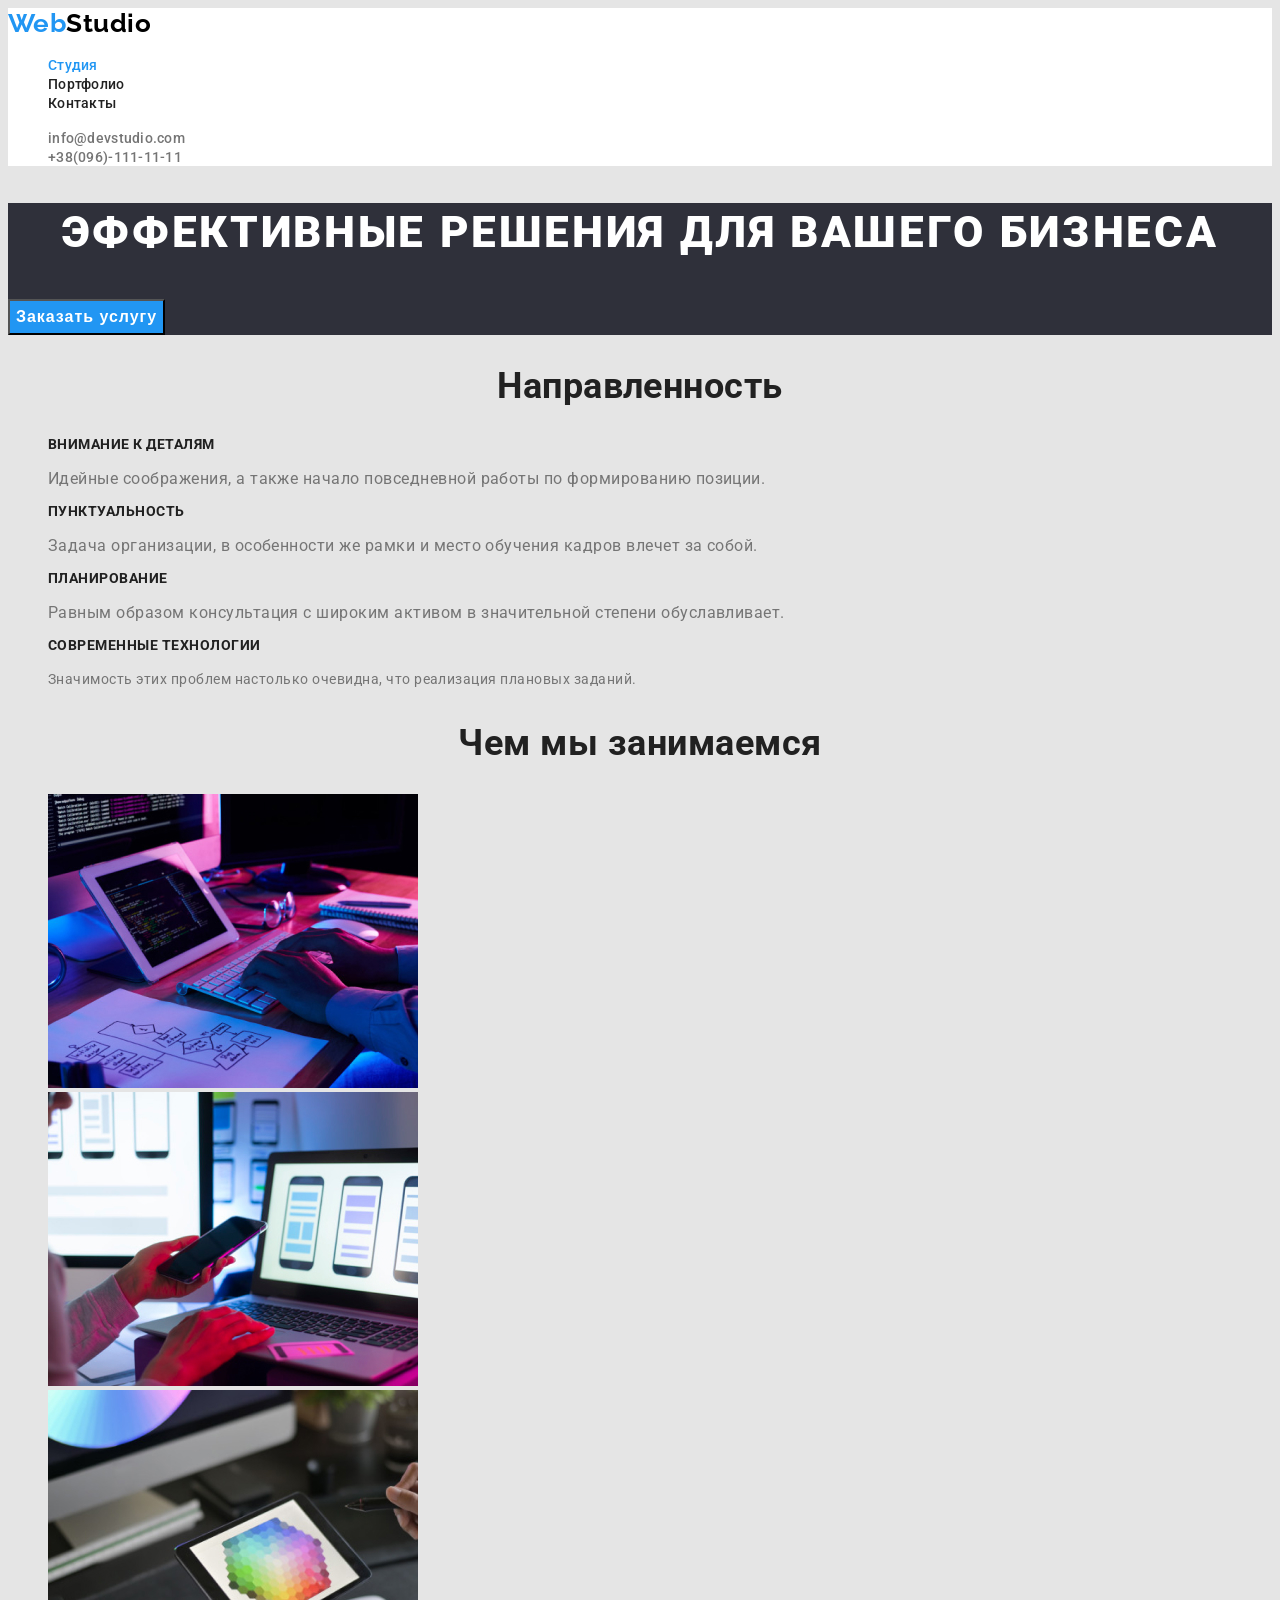
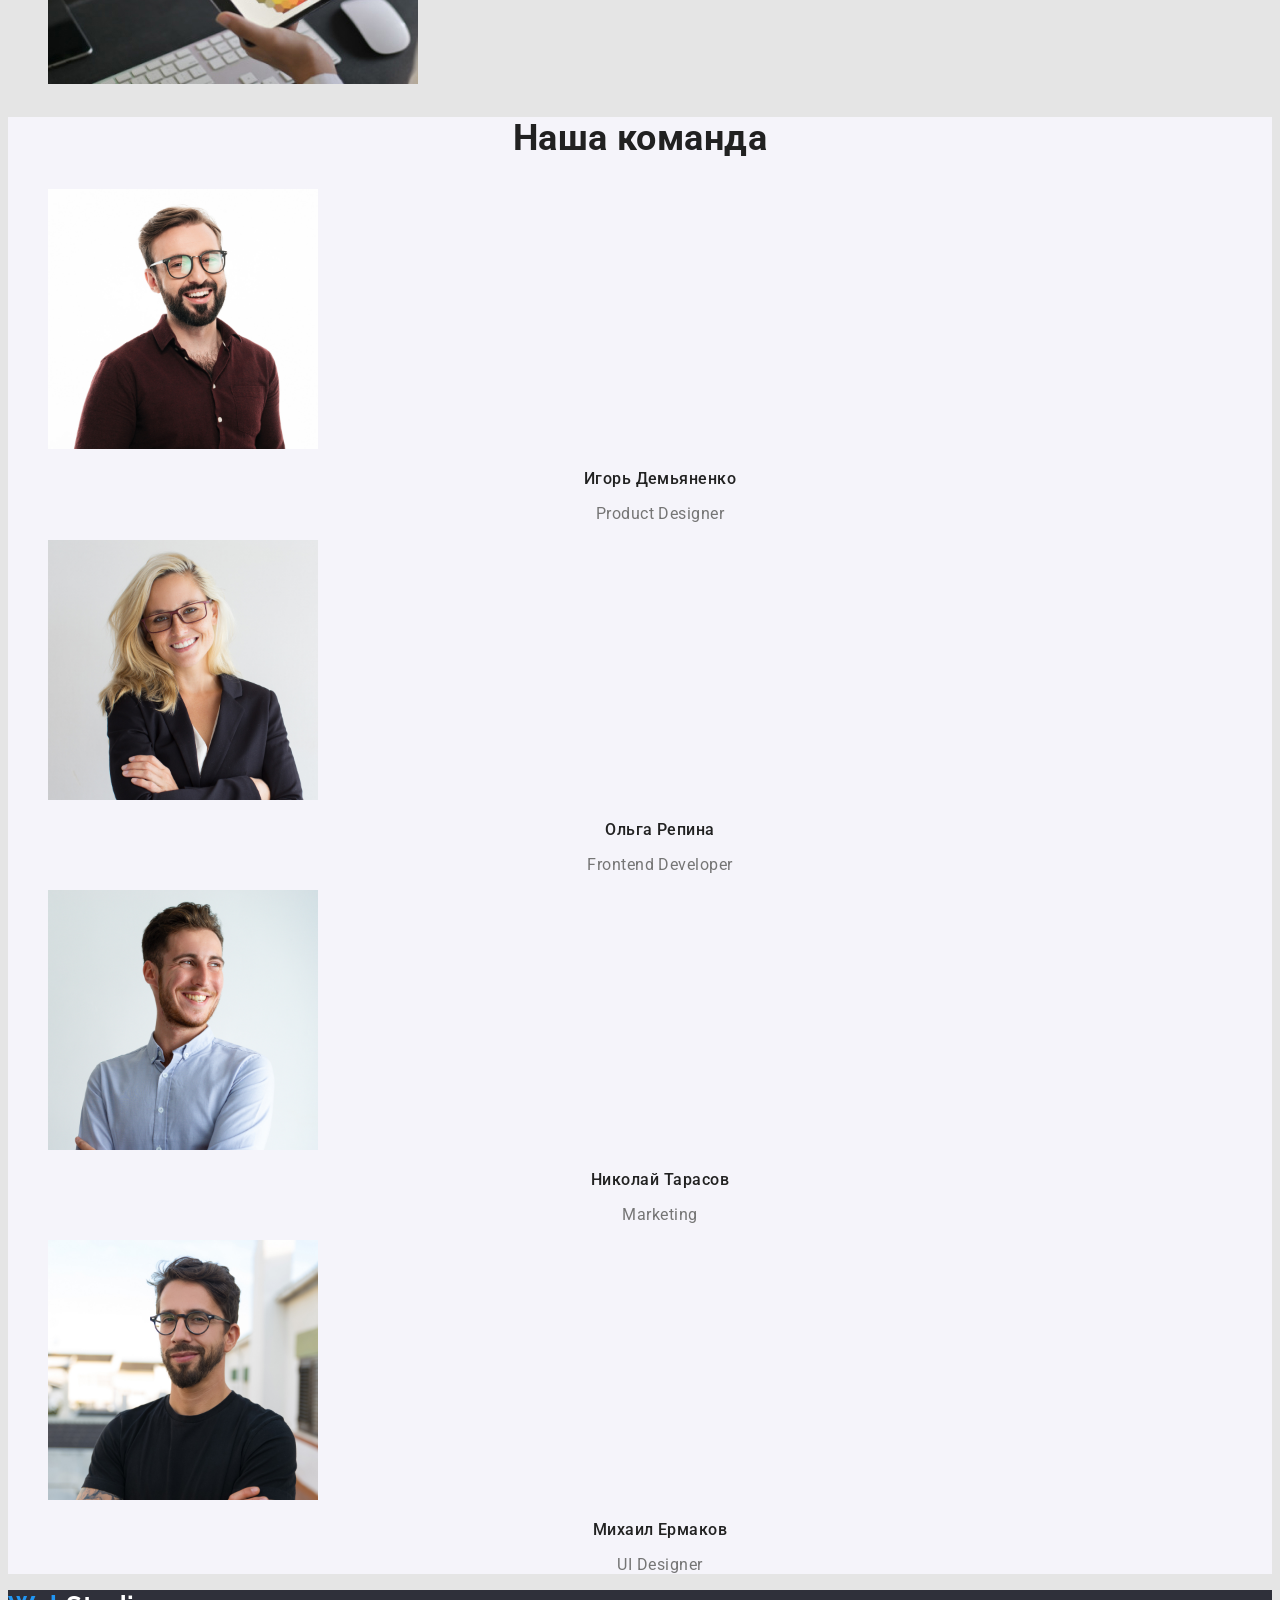
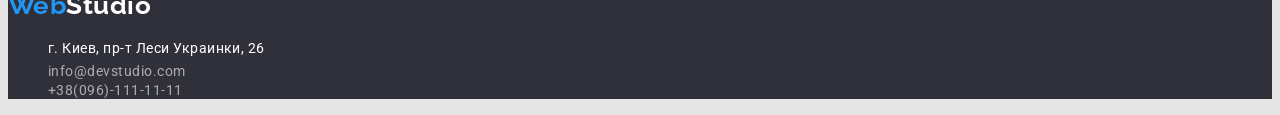
<file: index.html>
<!DOCTYPE html>
<html lang="ru">
<head>
    <meta charset="UTF-8">
    <meta http-equiv="X-UA-Compatible" content="IE=edge">
    <meta name="viewport" content="width=device-width, initial-scale=1.0">
    <title>Document</title>
    <link rel="preconnect" href="https://fonts.googleapis.com">
    <link rel="preconnect" href="https://fonts.gstatic.com" crossorigin>
    <link
    href="https://fonts.googleapis.com/css2?family=Raleway:wght@700&family=Roboto:wght@400;500;700;900&display=swap" 
    rel="stylesheet"
    >
    <link rel="stylesheet" href="./css/styles.css">
</head>
<body>
<header class="header">
<!-- Nav -->
    <nav>
    <a href="./index.html" class="logo">Web<span class="logo-header">Studio</span></a>
    <ul class="">
        <li><a href="" class="header-link active-page">Студия</a></li>
        <li><a href="./portfolio.html" class="header-link">Портфолио</a></li>
        <li><a href="" class="header-link">Контакты</a></li>
    </ul>
    </nav>
<!-- Сontacts -->
    <ul class="">
        <li><a href="mailto:info@devstudio.com" class="auth-header">info@devstudio.com</a></li>
        <li><a href="tel:+380961111111" class="auth-header">+38(096)-111-11-11</a></li>   
    </ul>
</header>   
<main>
<!-- Hero -->
    <section class="hero">
        <h1 class="hero-title">Эффективные решения для вашего бизнеса</h1>
        <button type="button" class="button">Заказать услугу</button>
    </section>
<!-- Work -->
    <section  class="work">
        <h2 class="heading">Направленность</h2>
        <ul>
            <li>
                <h3 class="subheading">Внимание к деталям</h3>
                <p class="Work-text">Идейные соображения, а также начало повседневной работы по формированию позиции.</p>
            </li>
            <li>
                <h3 class="subheading">Пунктуальность</h3>
                <p class="Work-text">Задача организации, в особенности же рамки и место обучения кадров влечет за собой.</p>
            </li>
            <li>
                <h3 class="subheading">Планирование</h3>
                <p class="Work-text">Равным образом консультация с широким активом в значительной степени обуславливает.</p>
            </li>
            <li>
                <h3 class="subheading">Современные технологии</h3>
                <p class="work-text">Значимость этих проблем настолько очевидна, что реализация плановых заданий.</p>
            </li>
        </ul>
    </section>
    <section class="">
        <h2 class="heading">Чем мы занимаемся</h2>
        <ul>
            <li><img src="./images/img-6.jpg" alt="программированием" width="370"/></li>
            <li><img src="./images/img-4.jpg" alt="Разработка приложений " width="370"/></li>
            <li><img src="./images/img-5.jpg" alt="Дизайн" width="370"/></li>
        </ul>
    </section>
<!-- Team -->
    <section class="team">
        <h2 class="heading">Наша команда</h2>
        <ul>
            <li>
                <img src="./images/img-3.jpg" alt="фото игоря демьяненко" width="270"/>
                <h3 class="team-names">Игорь Демьяненко</h3>
                <p lang="en" class="profession">Product Designer</p> 
            </li>
            <li>
                <img src="./images/img-2.jpg" alt="фото ольги репиной" width="270"/>
                <h3 class="team-names">Ольга Репина</h3>
                <p lang="en" class="profession">Frontend Developer</p> 
            </li>
            <li>
                <img src="./images/img-1.jpg" alt="фото николая тарасова" width="270"/>
                <h3 class="team-names">Николай Тарасов</h3>
                <p lang="en" class="profession">Marketing</p> 
            </li>
            <li><img src="./images/img.jpg" alt="фото михаила ермакова" width="270"/>
                <h3 class="team-names">Михаил Ермаков</h3>
                <p lang="en" class="profession">UI Designer</p> 
            </li>
        </ul>
    </section>
</main> 
<!--Footer  -->
<footer class="footer">
    <a href="index.html" class="logo">Web<span class="logo-footer">Studio</span></a>
    <address>
        <ul>
            <li><a href="" class="address">г. Киев, пр-т Леси Украинки, 26</a></li>
            <li><a href="mailto:info@devstudio.com" class="footer-link">info@devstudio.com</a></li>
            <li><a href="tel:+380961111111" class="footer-link">+38(096)-111-11-11</a></li>
        </ul> 
    </address>
</footer>
</body>
</html>
</file>
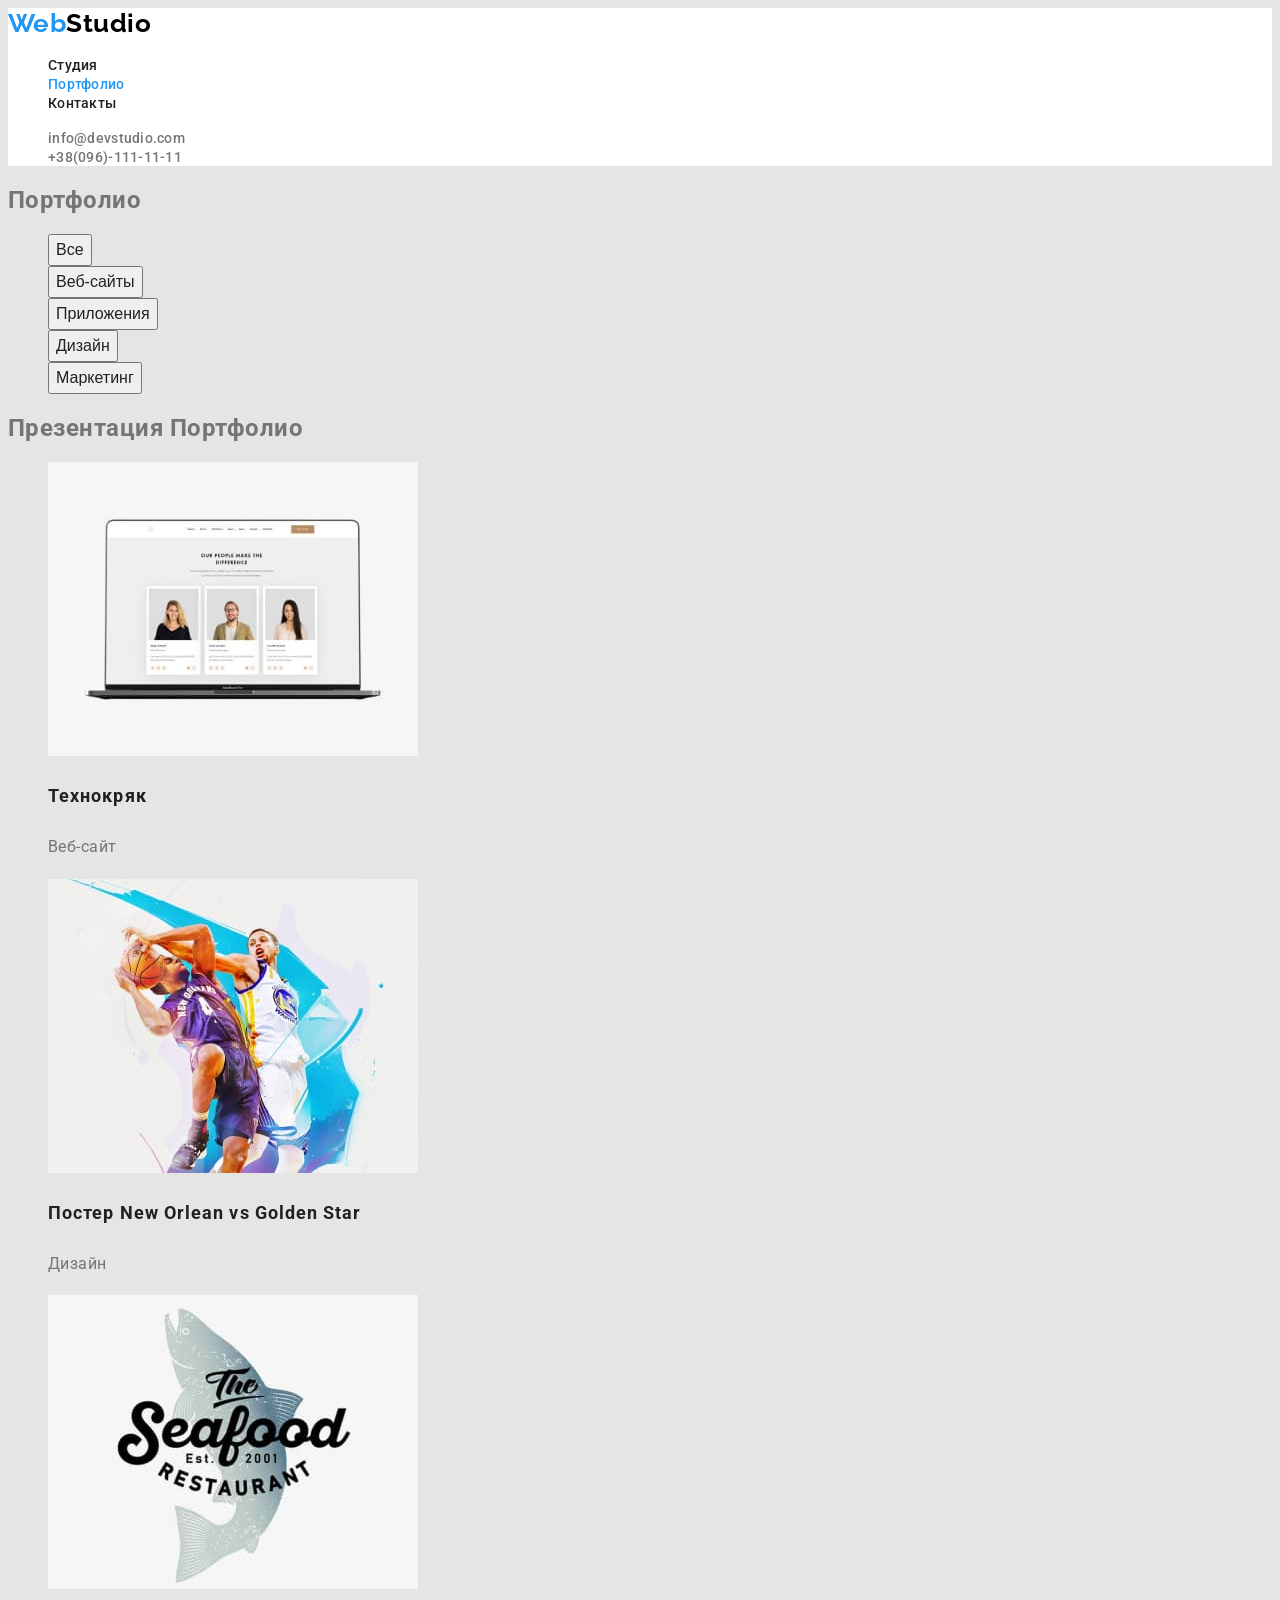
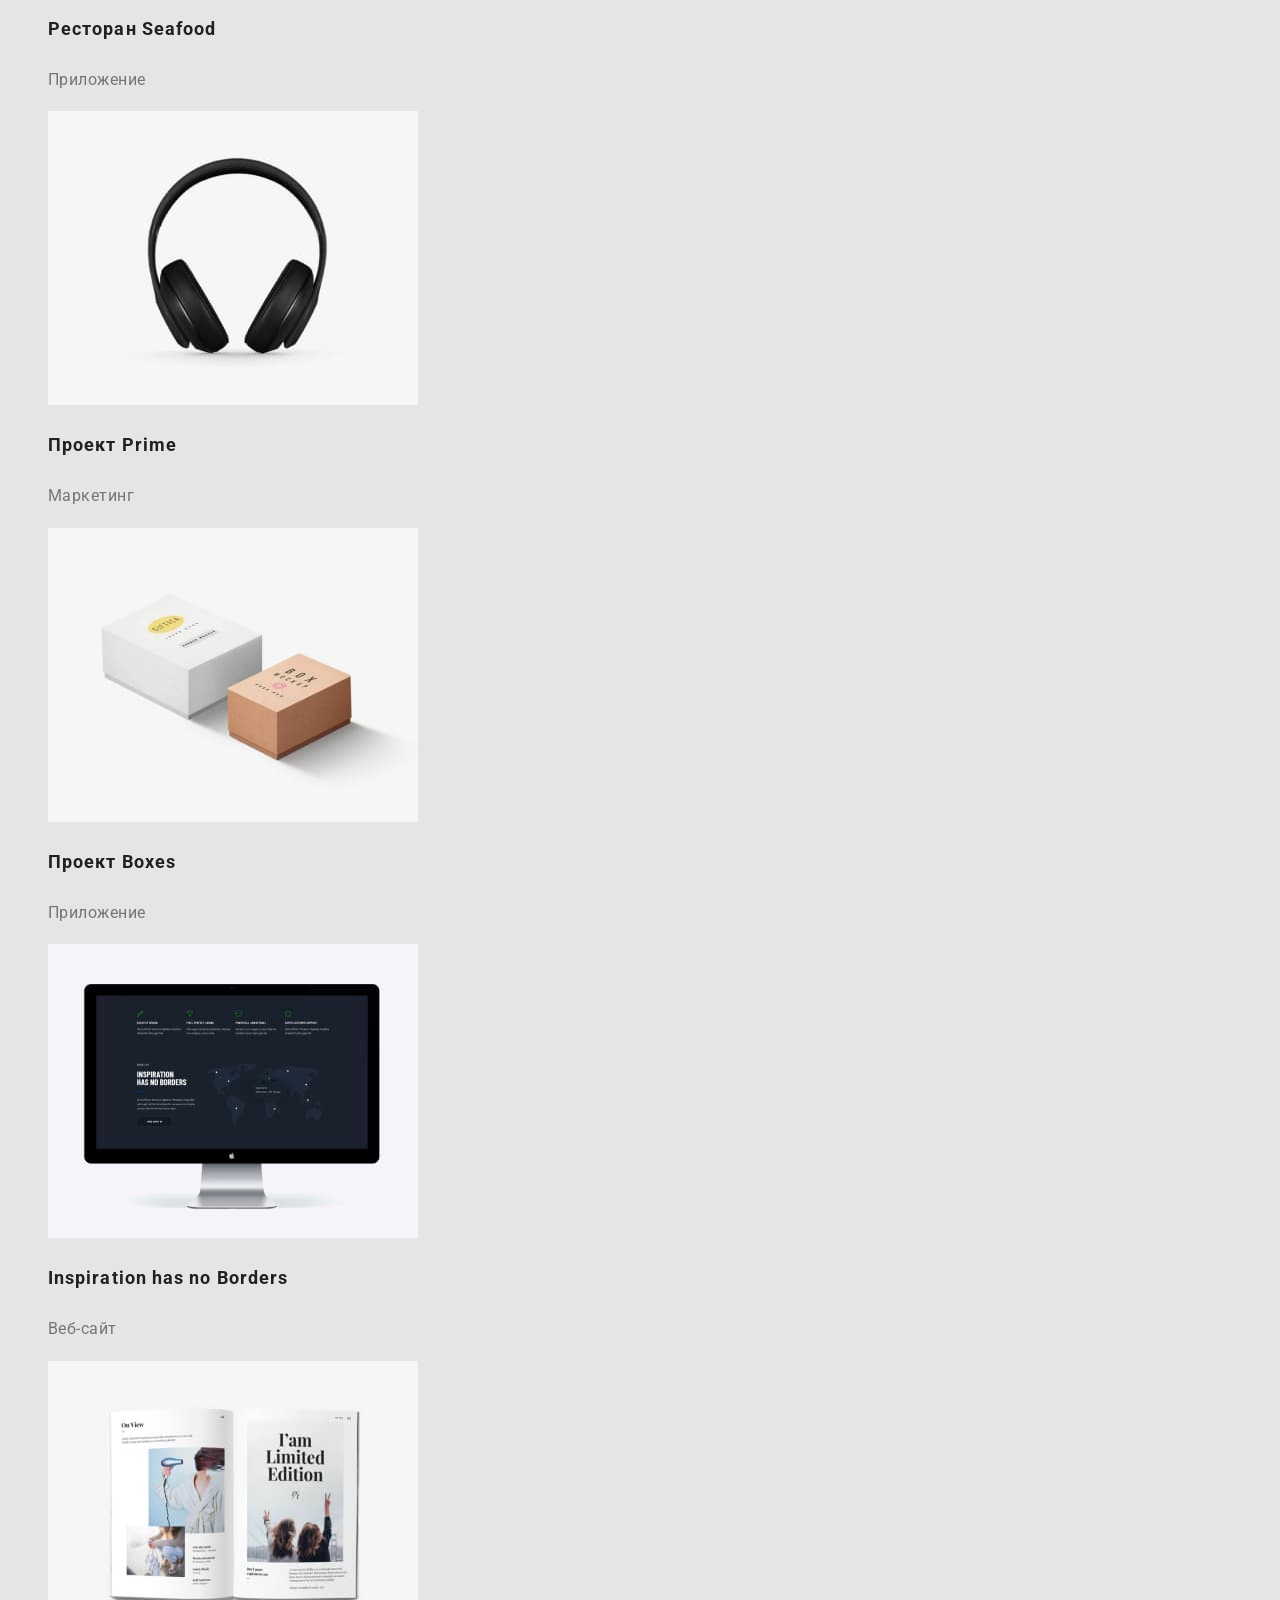
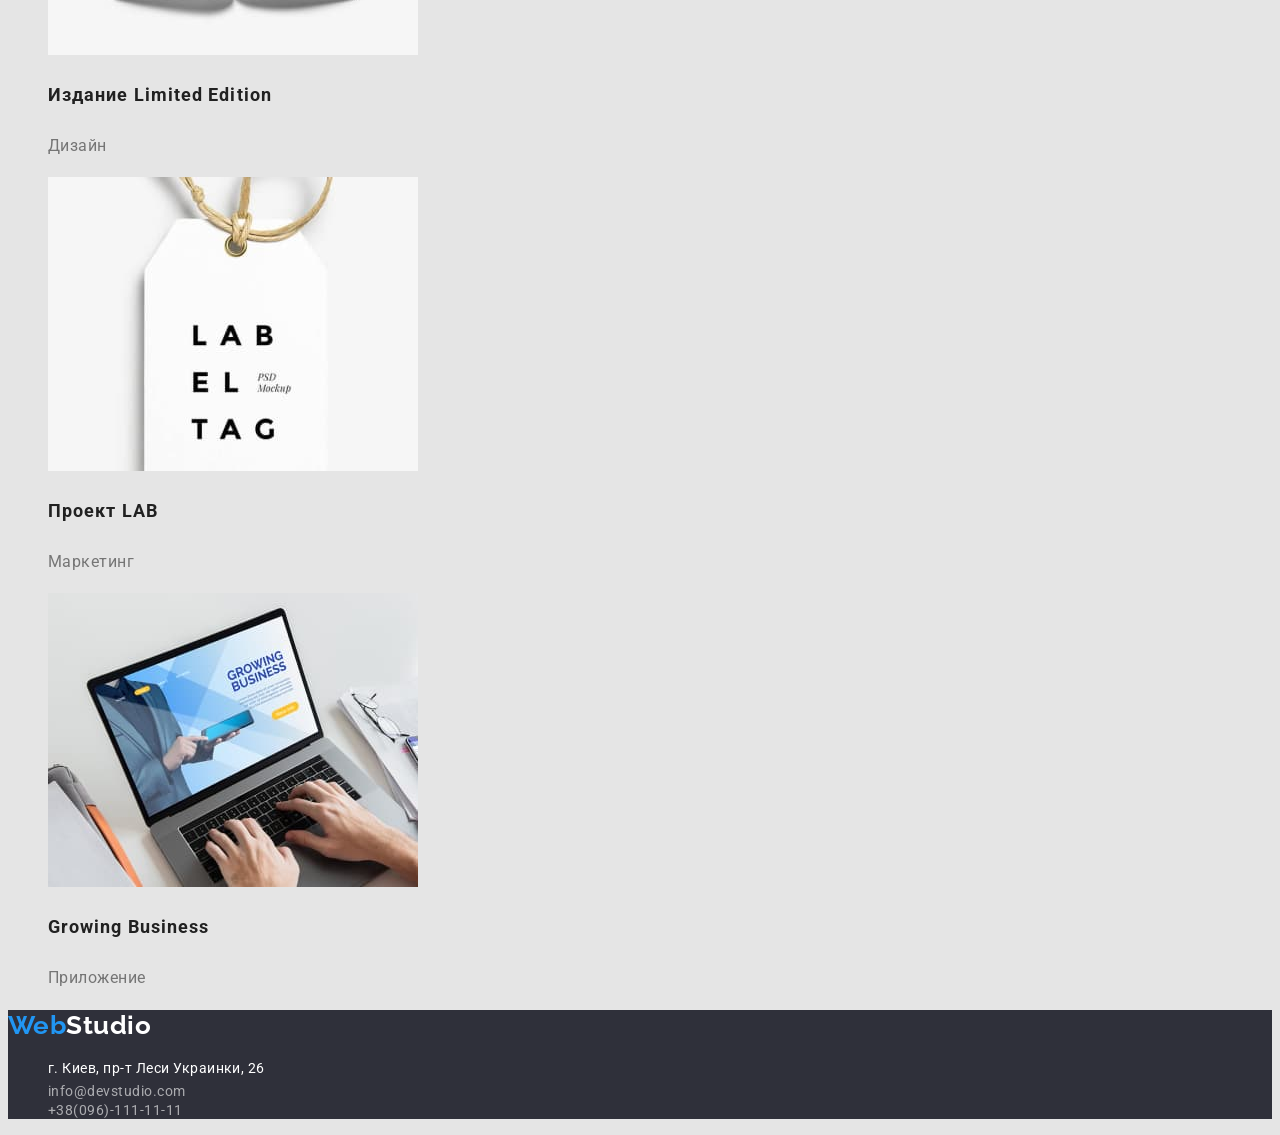
<file: portfolio.html>
<!DOCTYPE html>
<html lang="ru">
    <head>
        <meta charset="UTF-8">
        <meta http-equiv="X-UA-Compatible" content="IE=edge">
        <meta name="viewport" content="width=device-width, initial-scale=1.0">
        <title>Document</title>
        <link rel="preconnect" href="https://fonts.googleapis.com">
        <link rel="preconnect" href="https://fonts.gstatic.com" crossorigin>
        <link
        href="https://fonts.googleapis.com/css2?family=Raleway:wght@700&family=Roboto:wght@400;500;700;900&display=swap" 
        rel="stylesheet"
        >
        <link rel="stylesheet" href="./css/styles.css">
    </head>
<body>
    <header class="header">
        <!-- Nav -->
            <nav>
            <a href="./index.html" class="logo">Web<span class="logo-header">Studio</span></a>
            <ul class="">
                <li><a href="./index.html" class="header-link">Студия</a></li>
                <li><a href="./portfolio.html" class="header-link active-page">Портфолио</a></li>
                <li><a href="" class="header-link">Контакты</a></li>
            </ul>
            </nav>
        <!-- Сontacts -->
            <ul class="">
                <li><a href="mailto:info@devstudio.com" class="auth-header">info@devstudio.com</a></li>
                <li><a href="tel:+380961111111" class="auth-header">+38(096)-111-11-11</a></li>   
            </ul>
        </header>    
<main>
    <section class="portfolio">
        <h1>Портфолио</h1>
      <ul>
          <li><button type="button" class="buttons">Все</button></li>
          <li><button type="button" class="buttons">Веб-сайты</button></li>
          <li><button type="button" class="buttons">Приложения</button></li>
          <li><button type="button" class="buttons">Дизайн</button></li>
          <li><button type="button" class="buttons">Маркетинг</button></li>    
      </ul>      
        <h2>Презентация Портфолио</h2>
        <ul>
            <li><a href="" class="portfolio-link">
                <img src="./images/img-1-2.jpg" alt="Ноутбук" width="370"/>
                <h3 class="portfolio-subheading">Технокряк</h3>
                <p class="portfolio-title">Веб-сайт</p></a>
            </li>
            <li><a href="" class="portfolio-link">
                <img src="./images/img-2-2.jpg" alt="Баскетболисты " width="370"/>
                <h3 class="portfolio-subheading">Постер <span lang="en">New Orlean vs Golden Star</span></h3>
                <p class="portfolio-title">Дизайн</p></a>
            </li>
            <li><a href="" class="portfolio-link">
                <img src="./images/img-3-2.jpg" alt="Рыба" width="370"/>
                <h3 class="portfolio-subheading">Ресторан <span lang="en">Seafood</span></h3>
                <p class="portfolio-title">Приложение</p></a>
            </li>
            <li><a href="" class="portfolio-link">
                <img src="./images/img-4-2.jpg" alt="Наушники" width="370"/>
                <h3 class="portfolio-subheading">Проект <span lang="en">Prime</span></h3>
                <p class="portfolio-title">Маркетинг</p></a>
            </li>
            <li><a href="" class="portfolio-link">
                <img src="./images/img-5-2.jpg" alt="Коробки" width="370"/>
                <h3 class="portfolio-subheading">Проект <span lang="en">Boxes</span></h3>
                <p class="portfolio-title">Приложение</p></a>
            </li>
            <li><a href="" class="portfolio-link">
                <img src="./images/img-6-2.jpg" alt="Монитор" width="370"/>
                <h3 lang="en" class="portfolio-subheading">Inspiration has no Borders</h3>
                <p class="portfolio-title">Веб-сайт</p></a>
            </li>
            <li><a href="" class="portfolio-link">
                <img src="./images/img-7-2.jpg" alt="Книга" width="370"/>
                <h3 class="portfolio-subheading">Издание <span lang="en">Limited Edition</span></h3>
                <p class="portfolio-title">Дизайн</p></a>
            </li>
            <li><a href="" class="portfolio-link">
                <img src="./images/img-8-2.jpg" alt="Бирка" width="370"/>
                <h3 class="portfolio-subheading">Проект <span lang="en">LAB</span></h3>
                <p class="portfolio-title">Маркетинг</p></a>
            </li>
            <li><a href="" class="portfolio-link">
                <img src="./images/img-9-2.jpg" alt="Работа" width="370"/>
                <h3 lang="en" class="portfolio-subheading">Growing Business</h3>
                <p class="portfolio-title">Приложение</p></a>
            </li>
        </ul>
    </section>
</main>   
<footer class="footer">
    <a href="index.html" class="logo">Web<span class="logo-footer">Studio</span></a>
    <address>
        <ul>
            <li><a href="" class="address">г. Киев, пр-т Леси Украинки, 26</a></li>
            <li><a href="mailto:info@devstudio.com" class="footer-link">info@devstudio.com</a></li>
            <li><a href="tel:+380961111111" class="footer-link">+38(096)-111-11-11</a></li>
        </ul> 
    </address>
</footer>
</body>
</html>
</file>
<file: css/styles.css>
:root{
--primary-text-color: #757575;
--title-text-color: #212121;
--accent-color: #2196F3;
--address-text-color: rgba(255, 255, 255, 0.6);
--primary-backgroud-color: #E5E5E5;
}

body{
background-color: var(--primary-backgroud-color);
color: var(--primary-text-color);
font-family: Roboto, sans-serif;
font-style: normal;
font-weight: 400;
letter-spacing: 0.03em;
}
ul{
    list-style: none;
}
/* ==========HEADER========== */
.header{
    background-color: #ffffff;
    }
.logo{
    color: #2196F3;
    font-family: Raleway, sans-serif;
    font-weight: 700;
    font-size: 26px;
    line-height: 1.2;
    text-decoration: none;
}
.logo-header{
    color: #000000;
}

.header-link{
    color: var(--title-text-color);
    font-weight: 500;
    font-size: 14px;
    line-height: 1.14;
    letter-spacing: 0.02em;
    text-decoration: none;
}
.header-link:focus,
.header-link:hover{
    color: var(--accent-color);
}
.auth-header{
    color: #757575;
    font-weight: 500;
    font-size: 14px;
    line-height: 1.14;
    letter-spacing: 0.02em;
    text-decoration: none;
}
.auth-header:focus,
.auth-header:hover{
    color: var(--accent-color); 
}
.active-page{
    color: var(--accent-color);
}
/*========== FOOTER ==========*/
.footer{
    background-color: #2F303A;
}
.logo-footer{
    color: #ffffff;
}
.address{
    color: #ffffff;
    font-size: 14px;
    line-height: 1.71;
    text-decoration: none;
    font-style: normal;

}
.address:focus,
.address:hover{
    color: var(--accent-color);
}
.footer-link{
    color: var(--address-text-color);
    font-size: 14px;
    line-height: 1.71px;
    text-decoration: none;
    font-style: normal;
}
.footer-link:focus,
.footer-link:hover{
    color: var(--accent-color);
}
/*========== MAIN STUDIO==========*/

/*========== HIRO ==========*/
.hero{
    background-color: #2F303A;
}
.hero-title{
    font-weight: 900;
    font-size: 44px;
    line-height: 1.36;
    text-align: center;
    letter-spacing: 0.06em;
    text-transform: uppercase;
    color: #FFFFFF;
}
.button{ 
    font-weight: 700;
    font-size: 16px;
    line-height: 1.88;
    display: flex;
    align-items: center;
    text-align: center;
    letter-spacing: 0.06em;
    color: #FFFFFF;
    cursor: pointer;
    background-color: var(--accent-color);
}
.button:focus,
.button:hover{
    background-color: #188CE8;
}

/*========== SECTION ==========*/
/*========== WORK==========*/
.heading{
    font-weight: 700;
    font-size: 36px;
    line-height: 1.17;
    text-align: center;
    color: var(--title-text-color);
}
.subheading{
    font-weight: 700;
    font-size: 14px;
    line-height: 1.14;
    text-transform: uppercase;
    color: var(--title-text-color);
}
.work-text{
    font-size: 14px;
    line-height: 1.71;
    color: var(--primary-text-color);
}
/*========== TIAM ==========*/
.team{
    background-color: #F5F4FA;
}
.team-names{
    font-weight: 500;
    font-size: 16px;
    line-height: 1.19;
    text-align: center;
    color: var(--title-text-color);
}
.profession{
    font-size: 16px;
    line-height: 1.19;
    text-align: center;
}
/*========== PORTFOLIO ==========*/
.buttons{   
    font-weight: 500;
    font-size: 16px;
    line-height: 1.63;
    text-align: center;
    cursor: pointer;
    color: var(--title-text-color);
}
.buttons:focus,
.buttons:hover{
    color: #ffffff;
    background-color: var(--accent-color);
}
.portfolio-subheading{
    font-weight: 700;
    font-size: 18px;
    line-height: 2;
    letter-spacing: 0.06em;
    color: var(--title-text-color);

}
.portfolio-title{
    font-size: 16px;
    line-height: 1.9;
    color: var(--primary-text-color);
}
.portfolio-link{
    text-decoration: none; 
}
</file>
